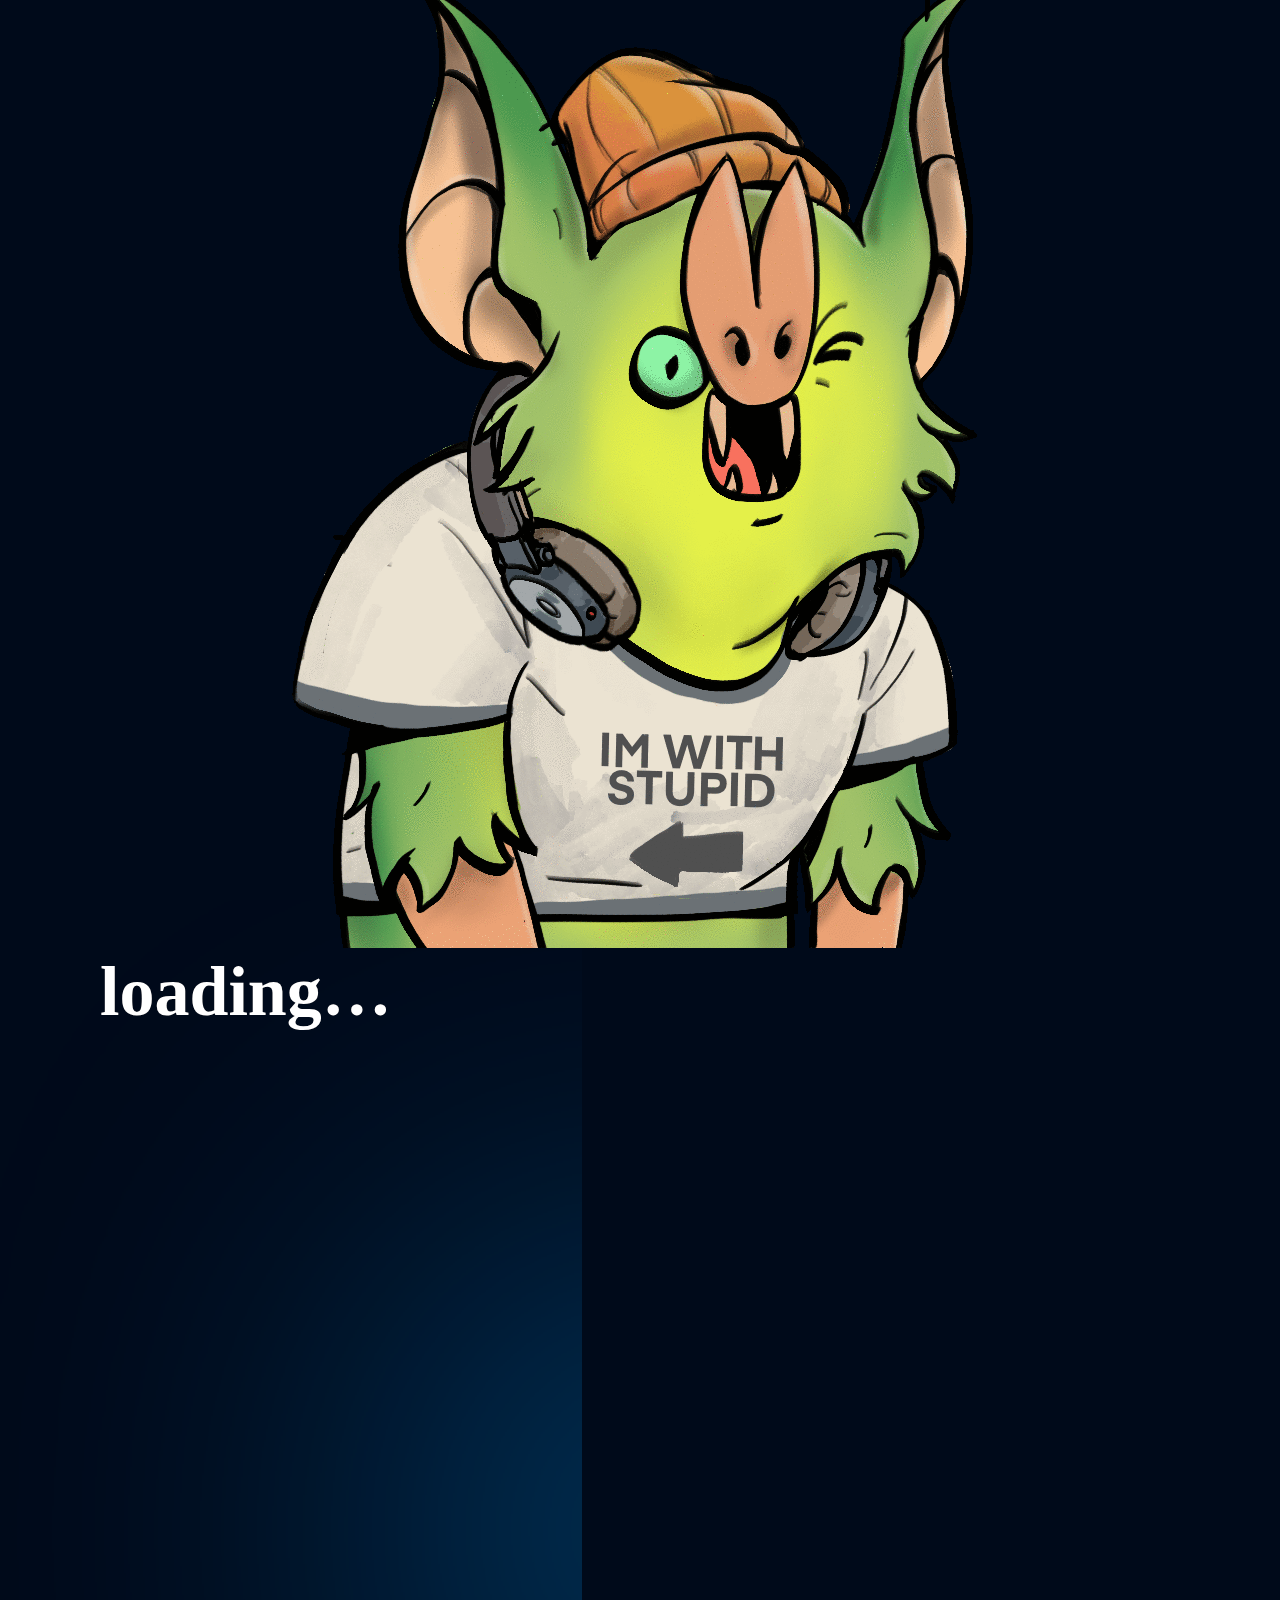
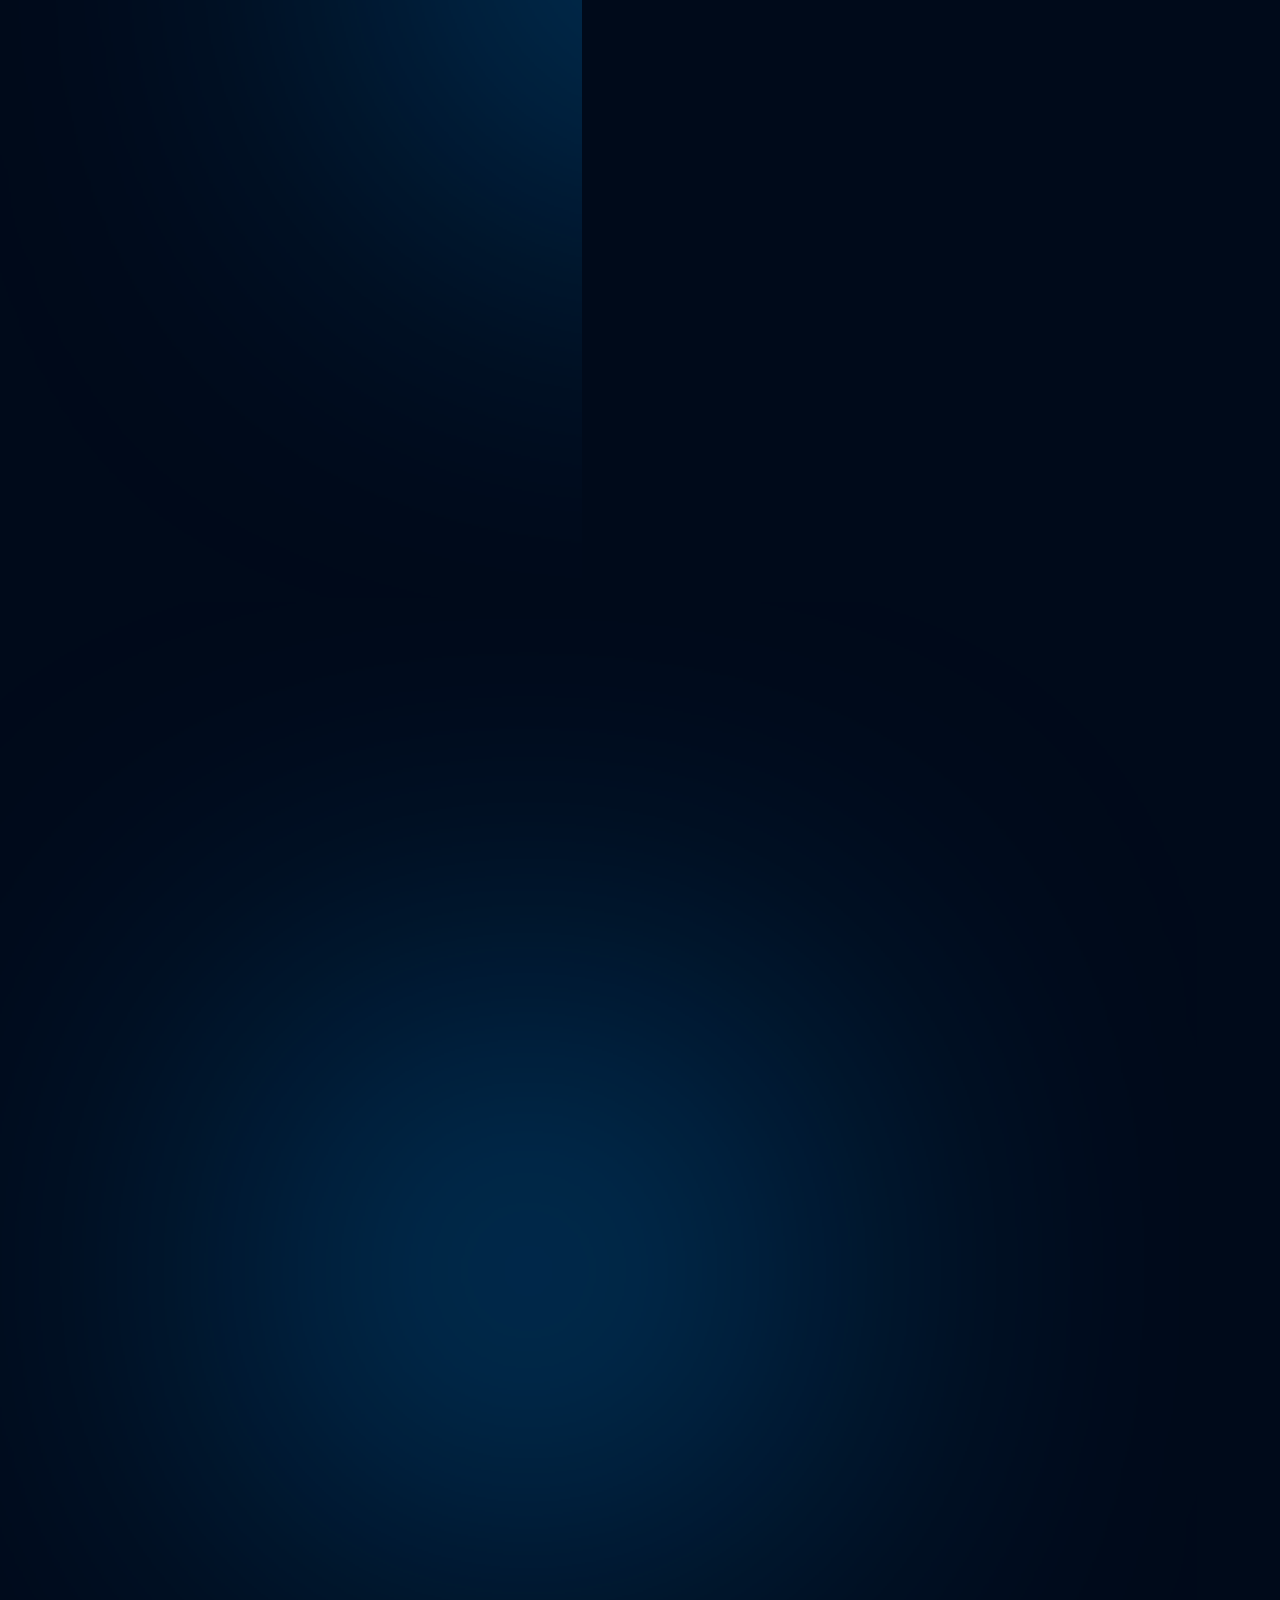
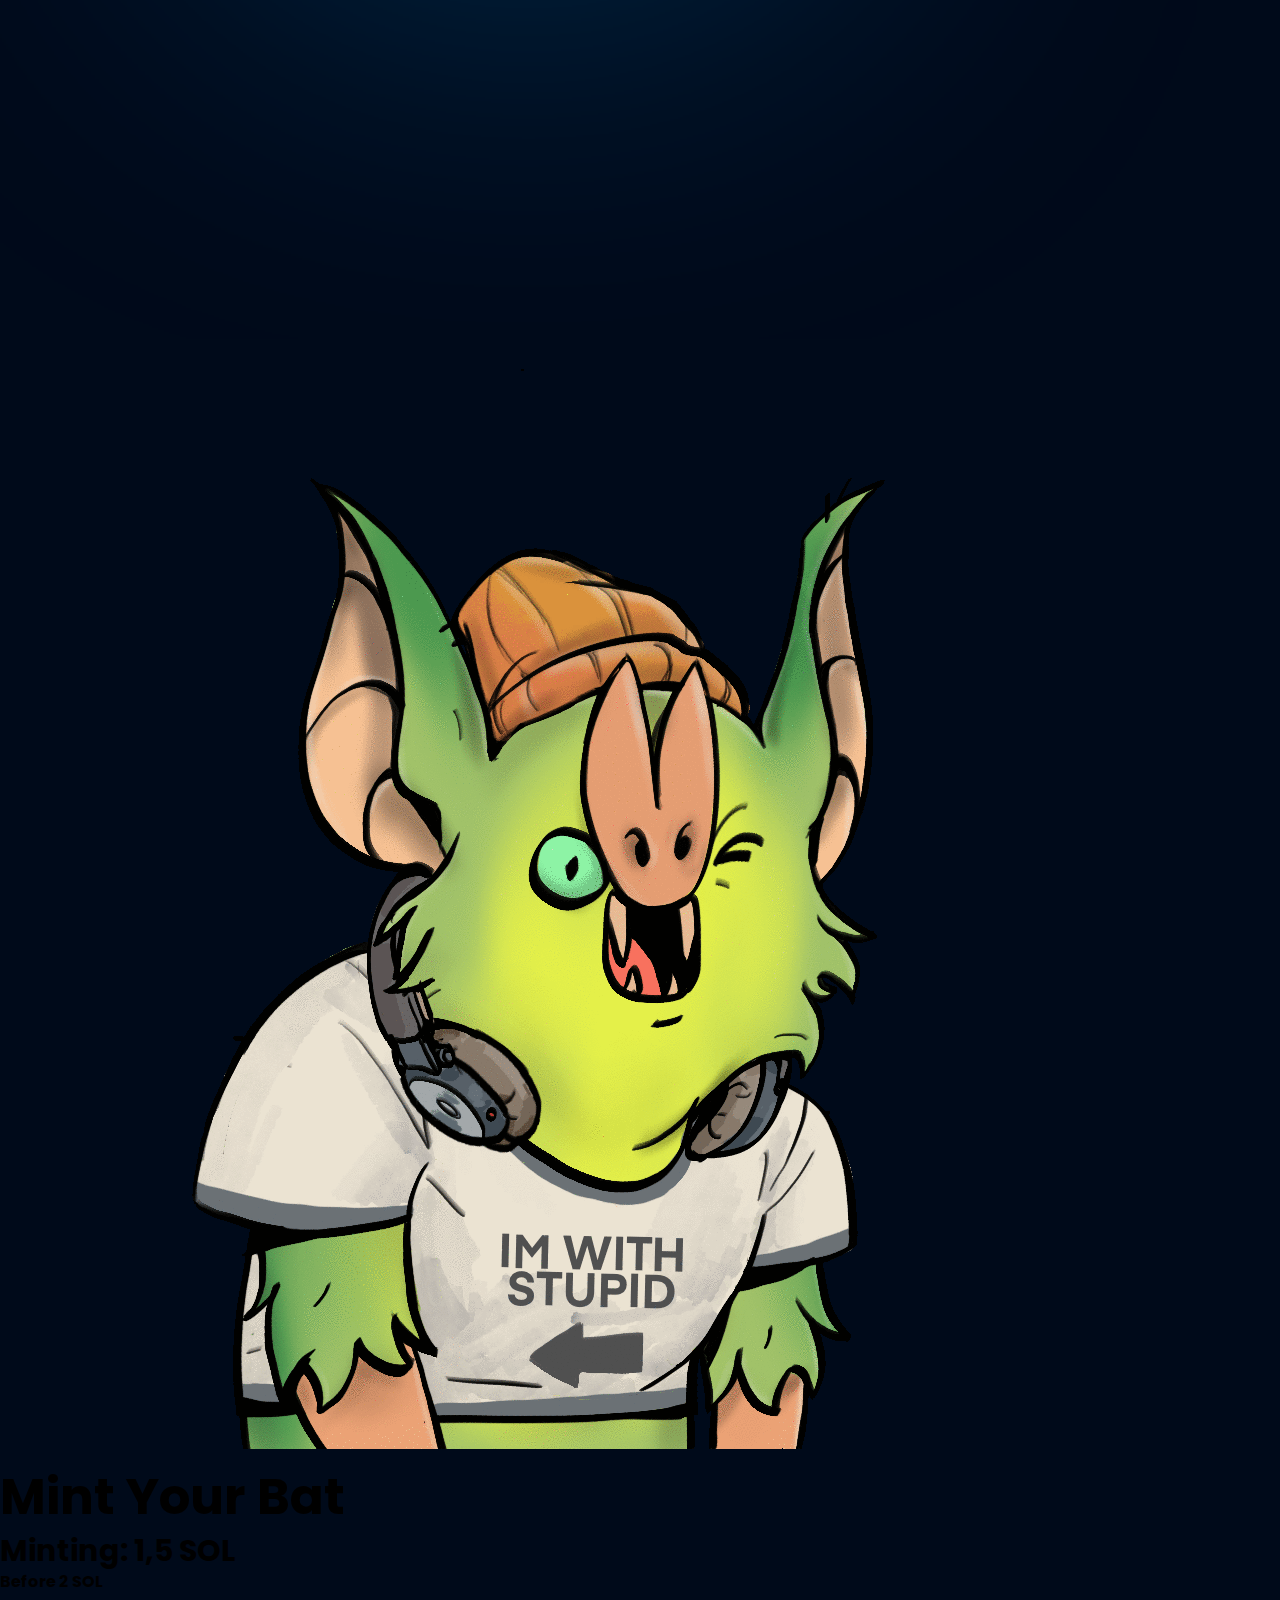
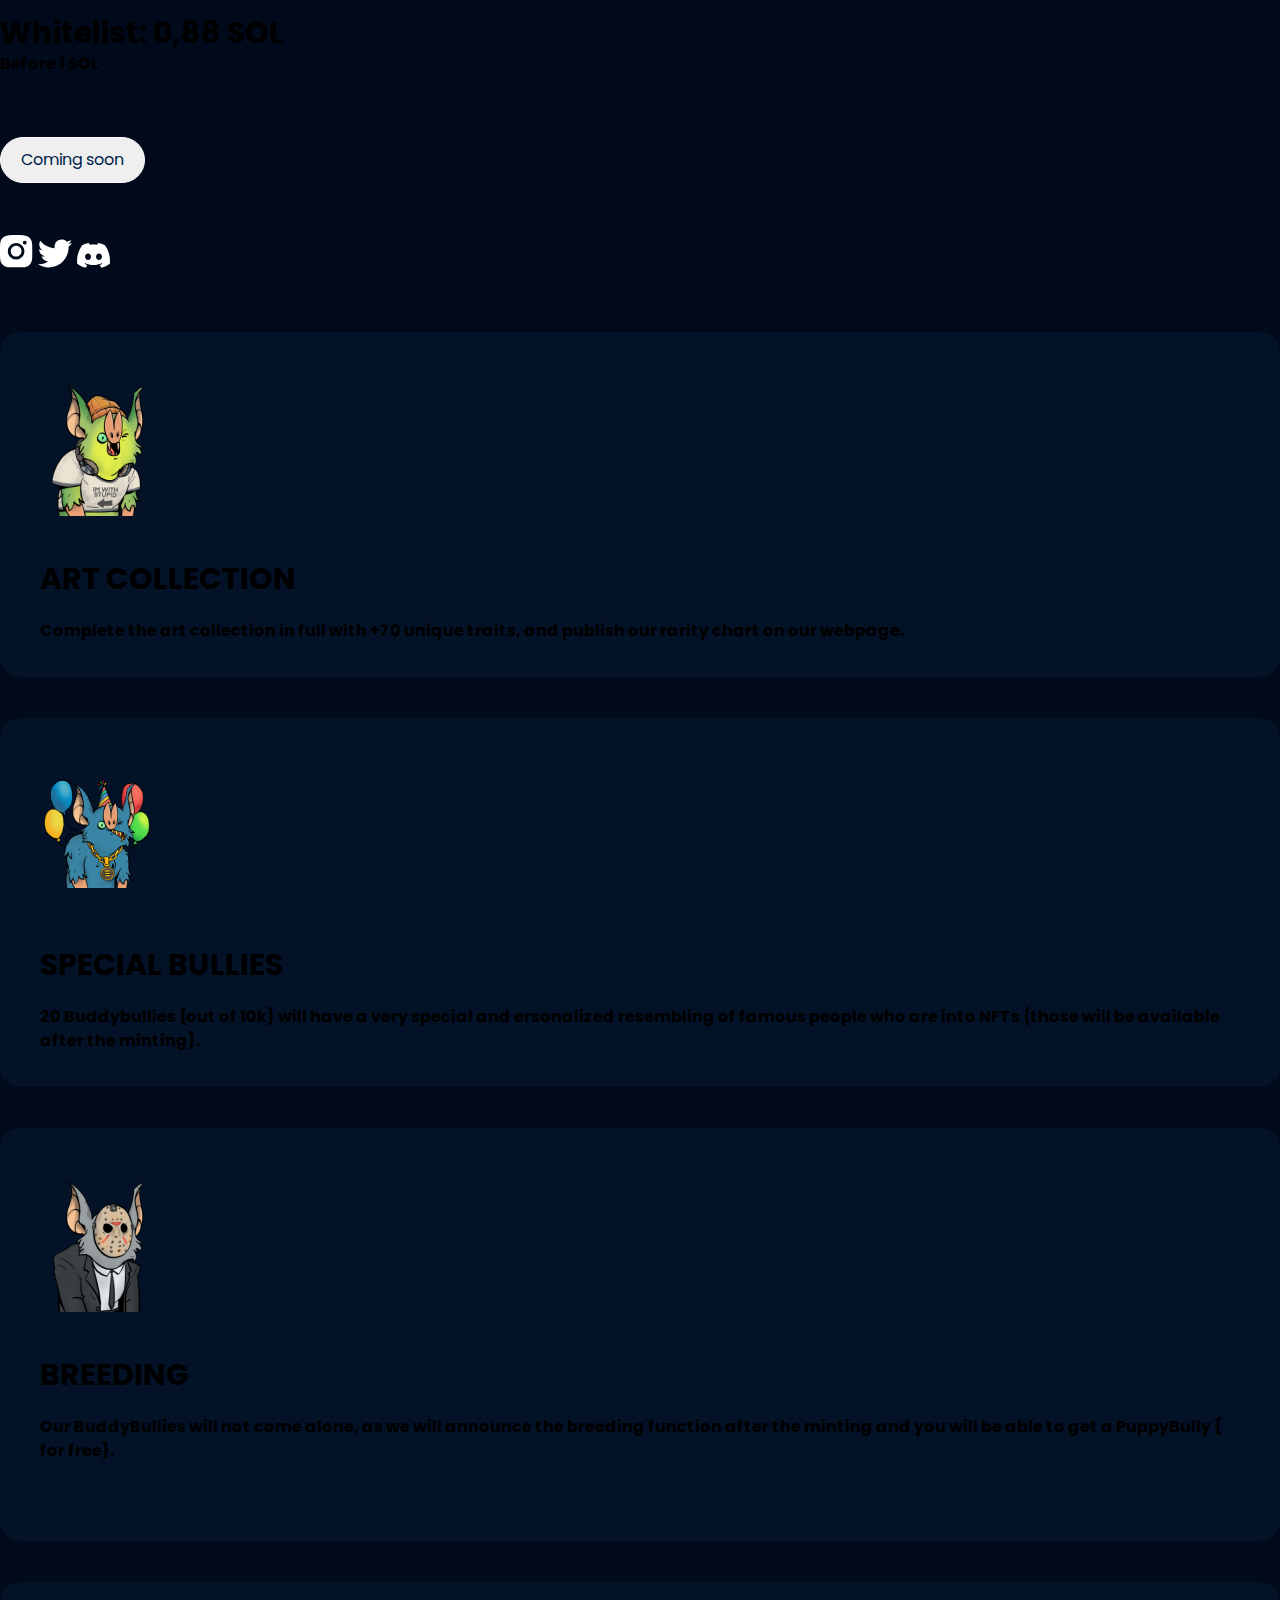
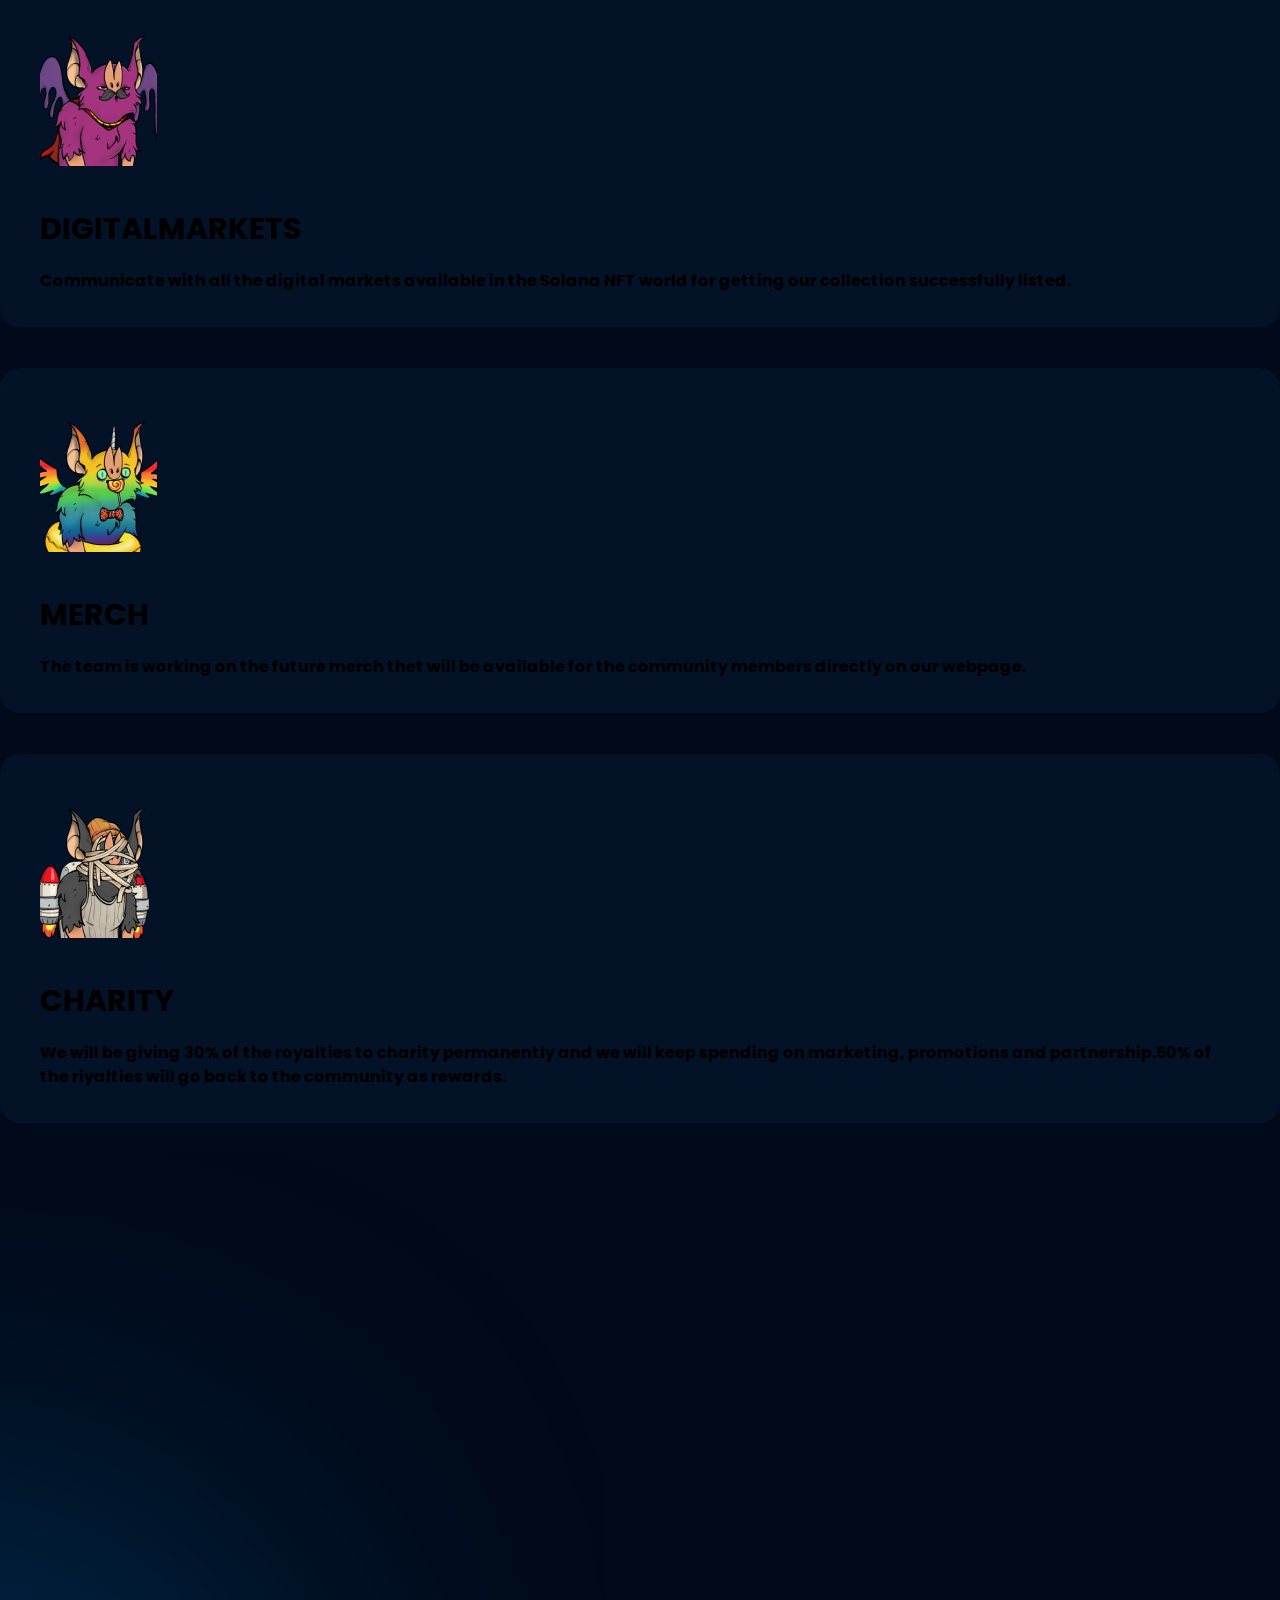
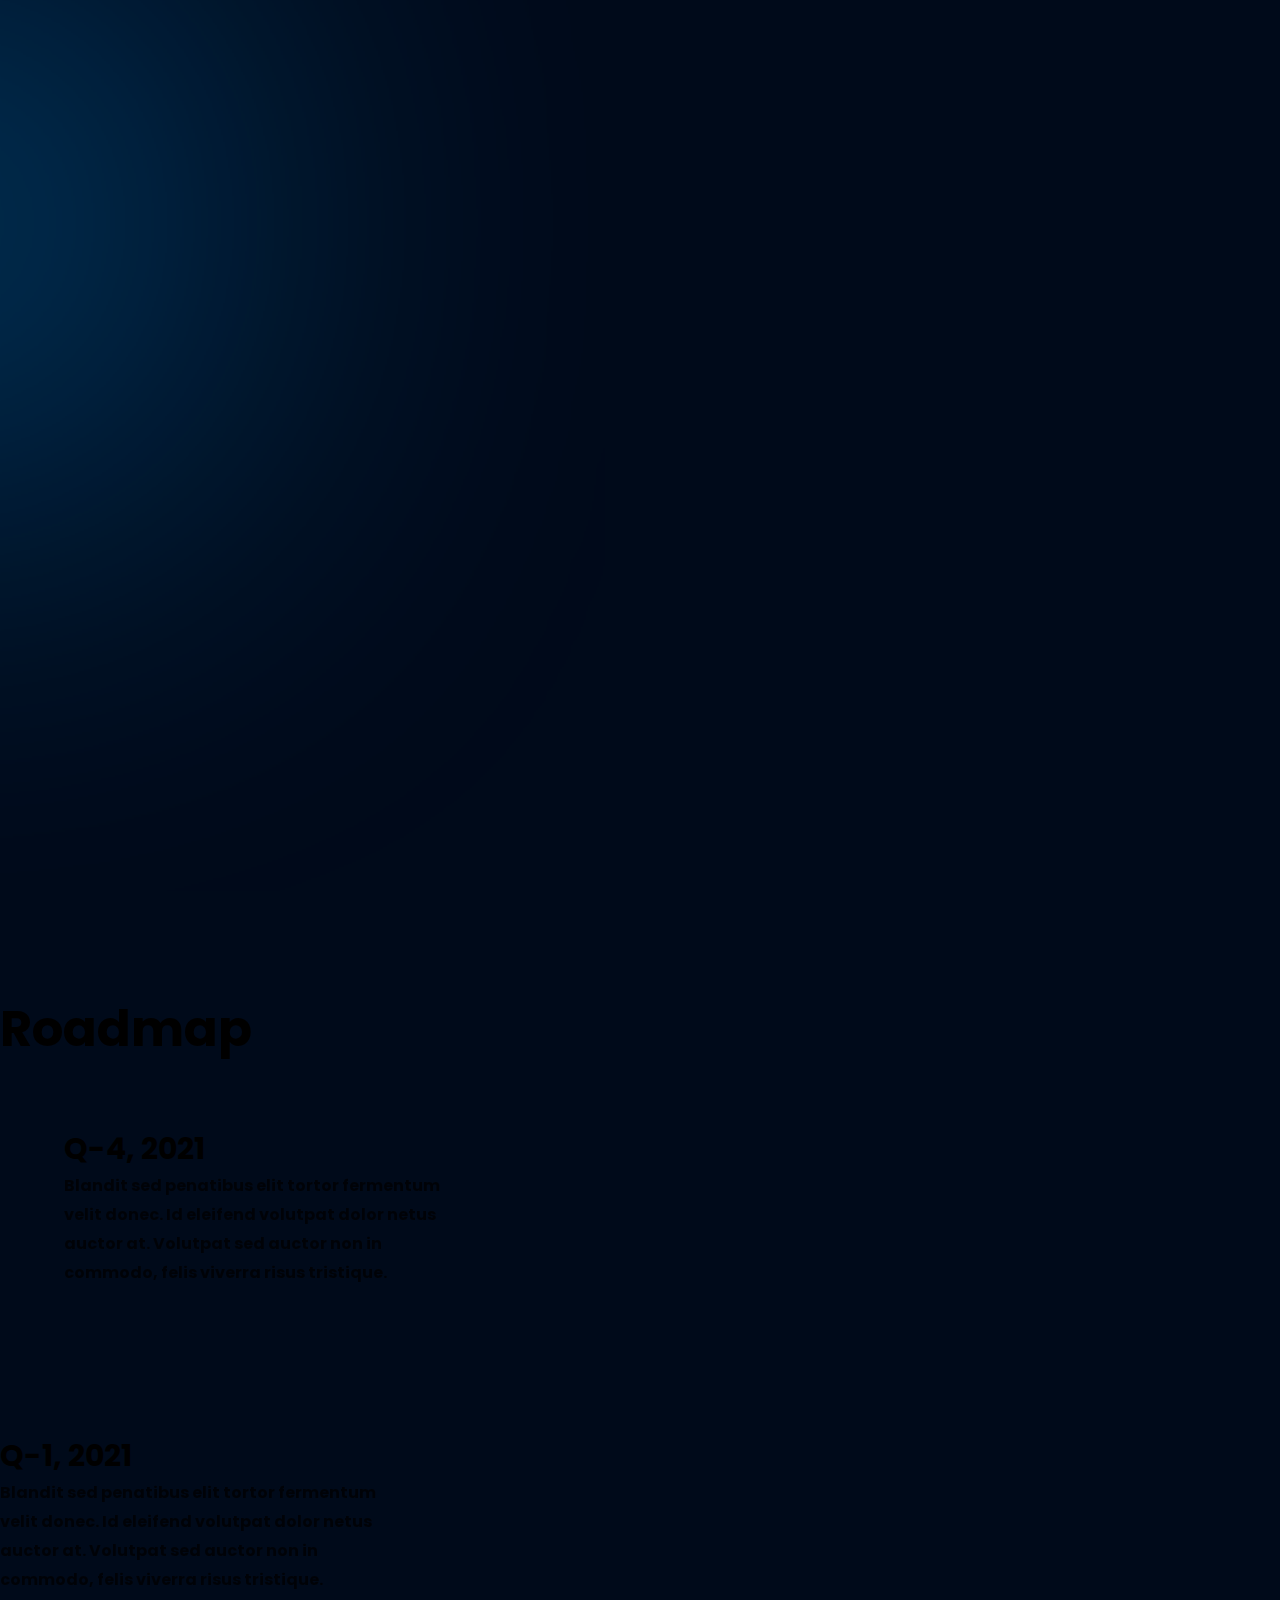
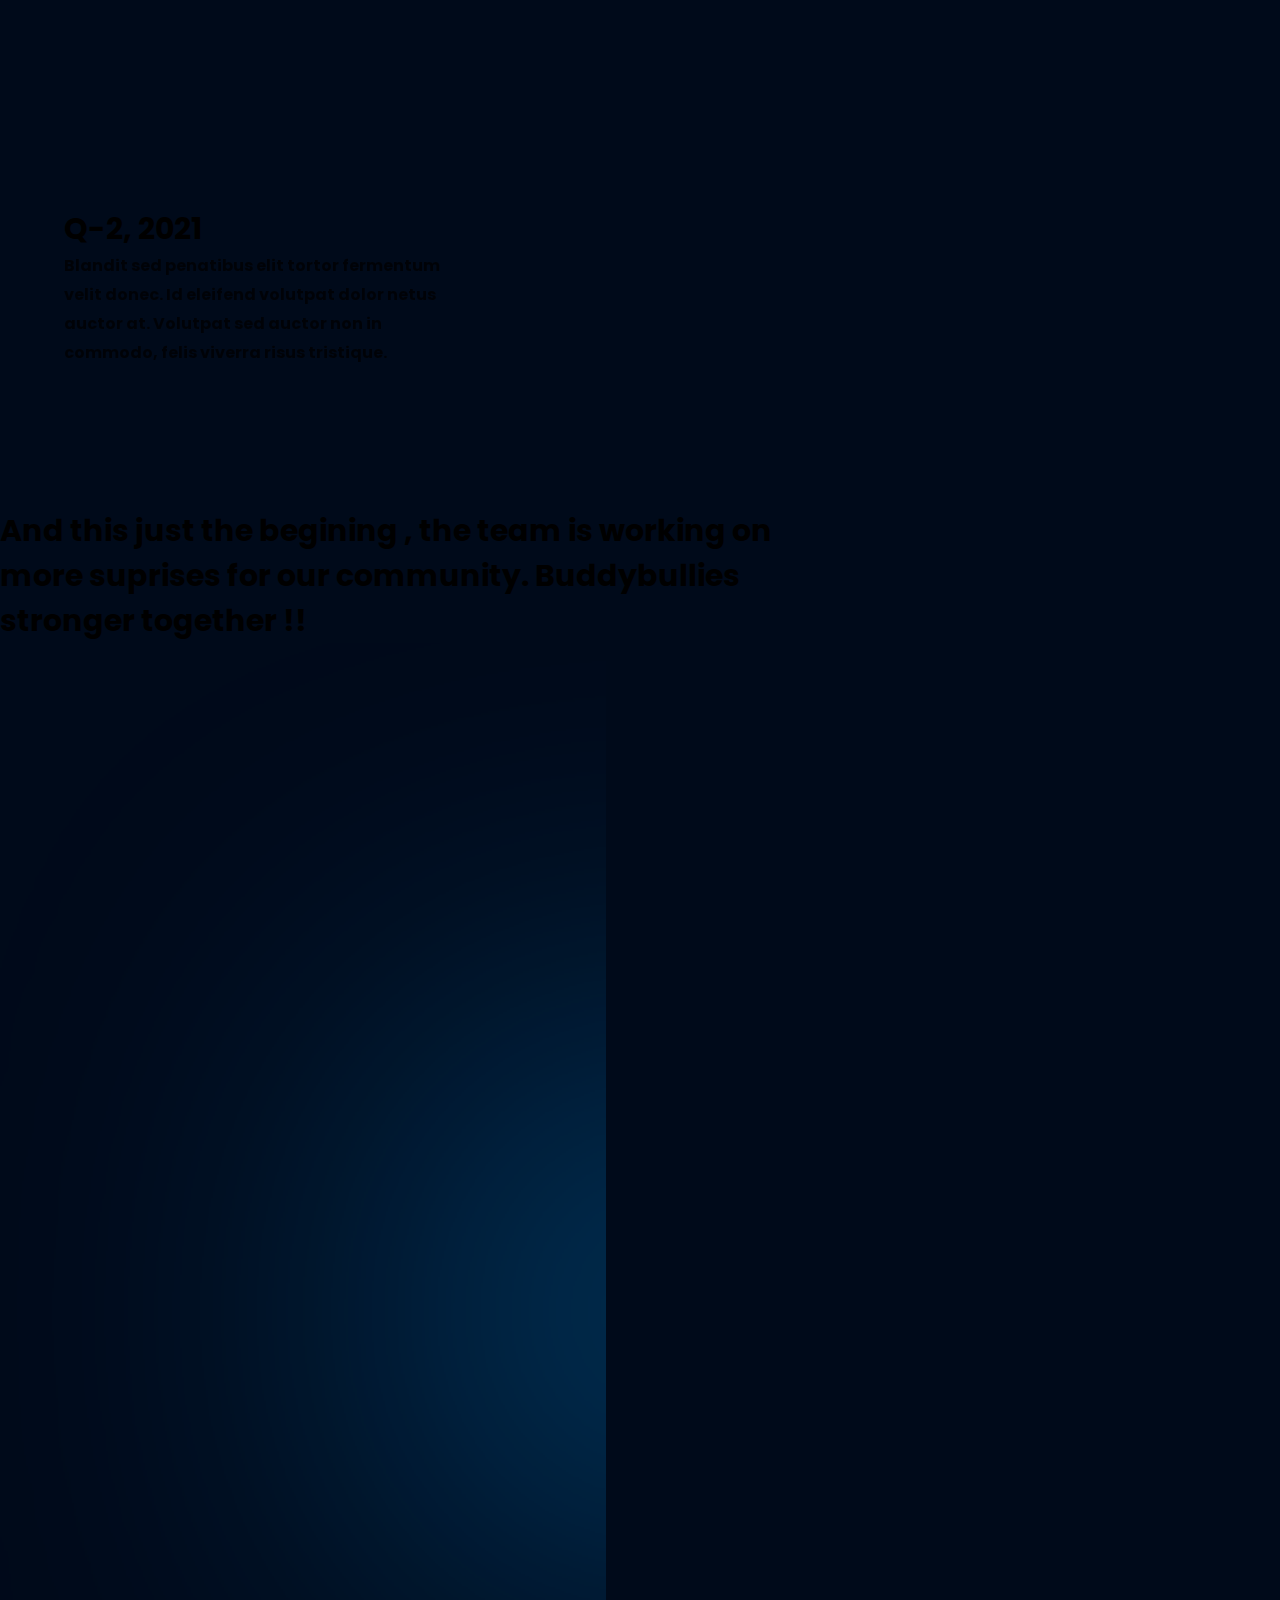
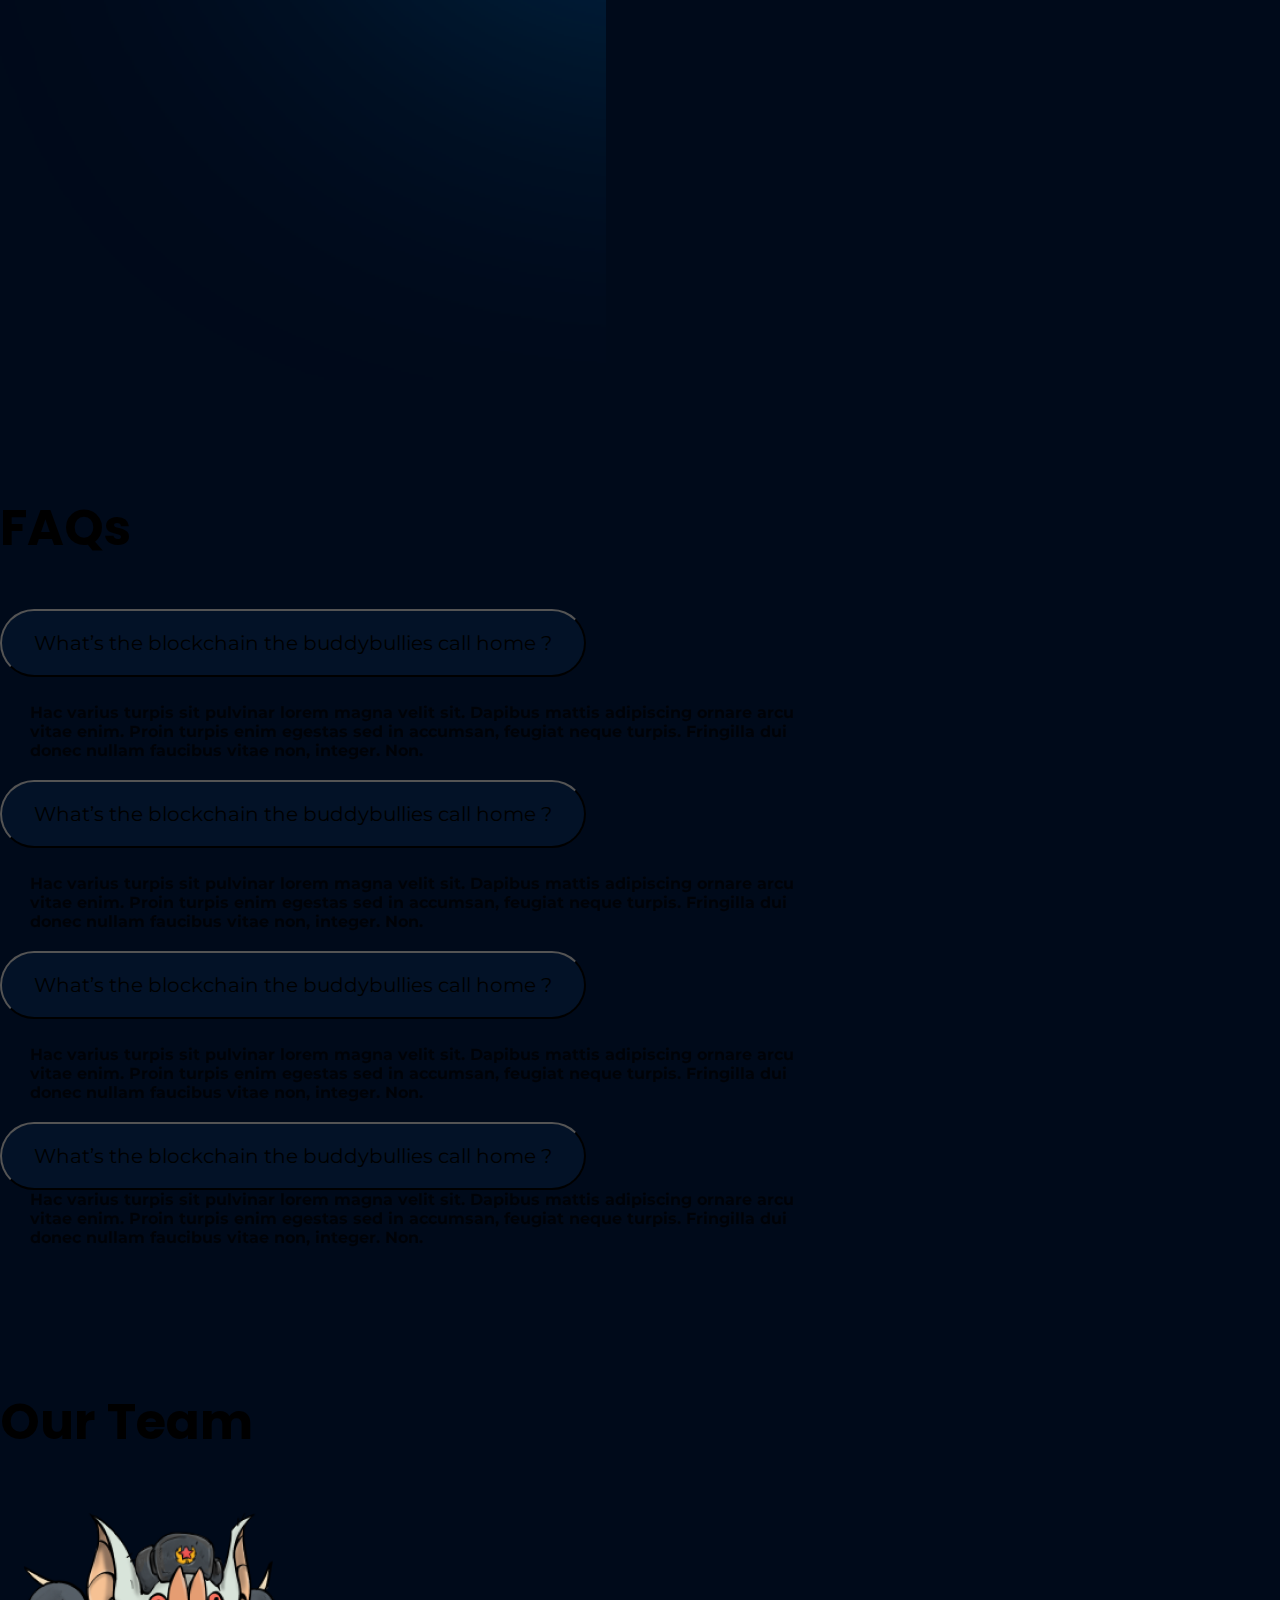
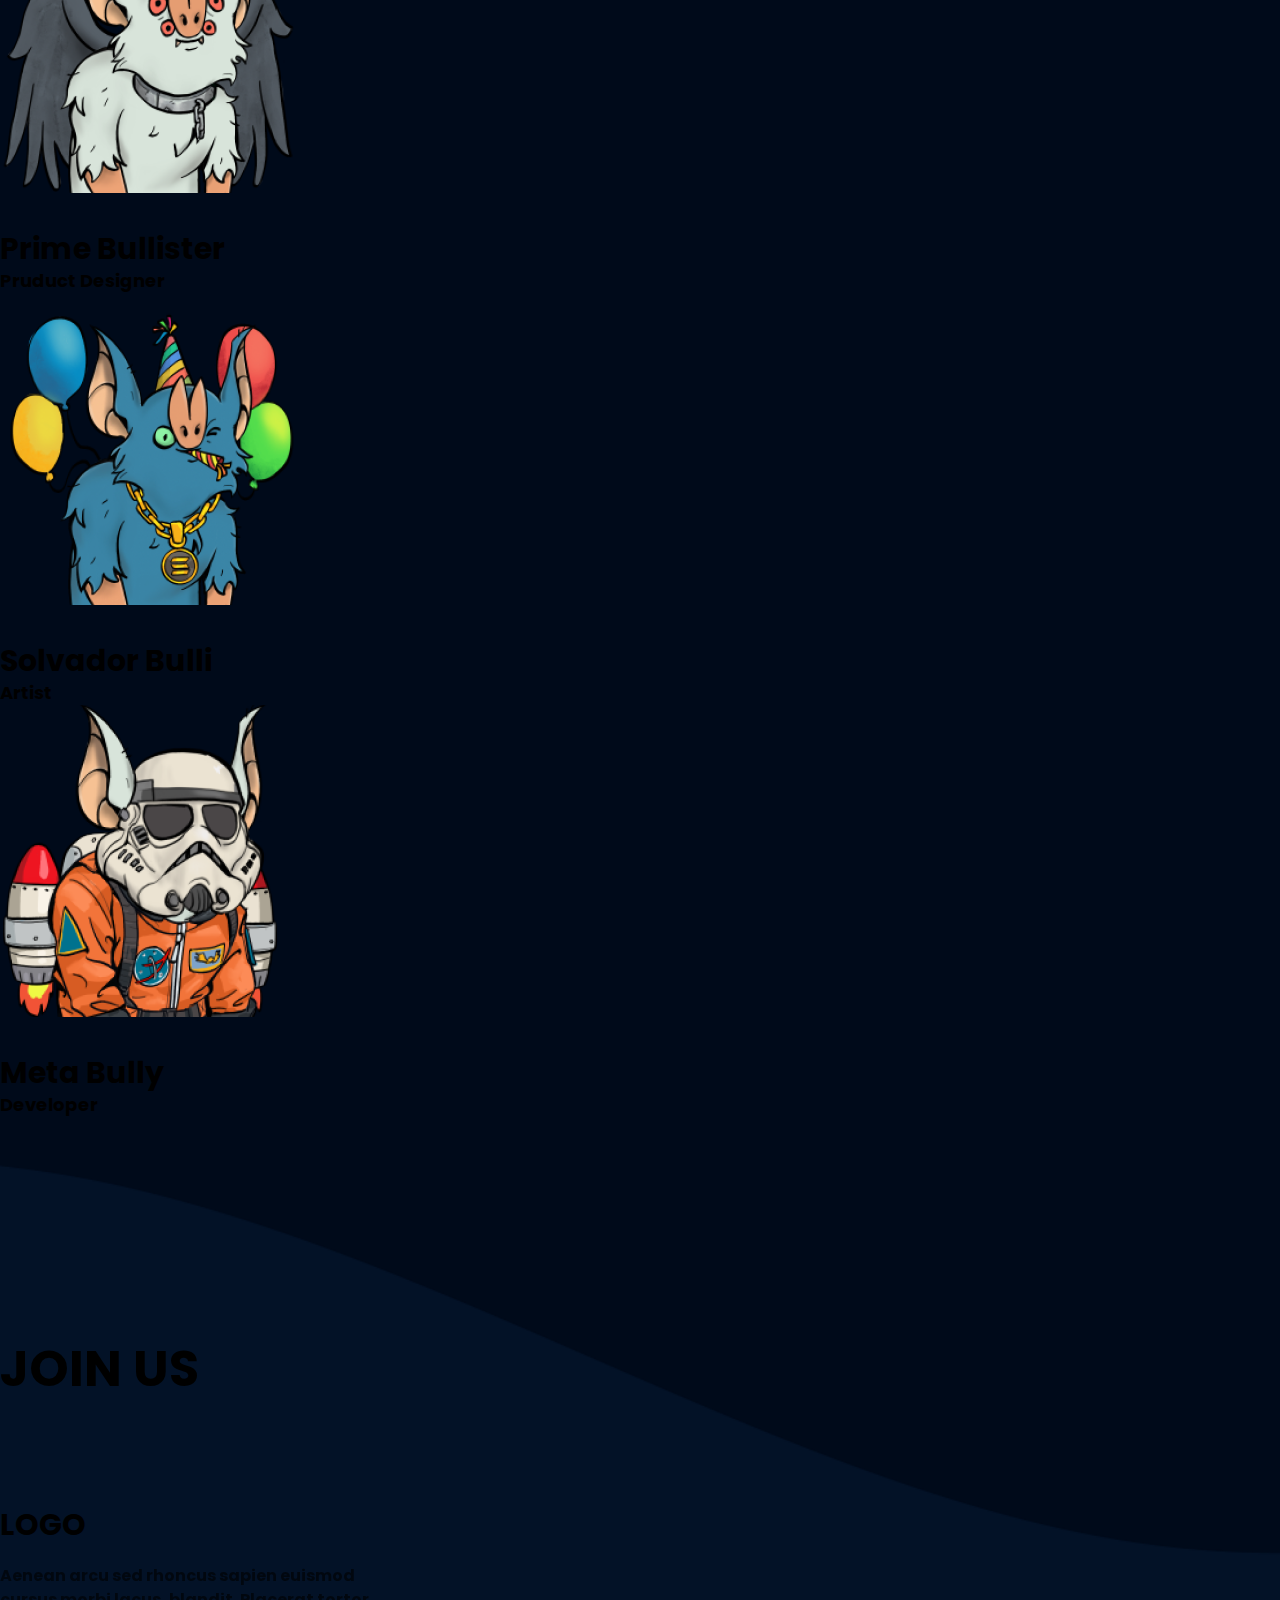
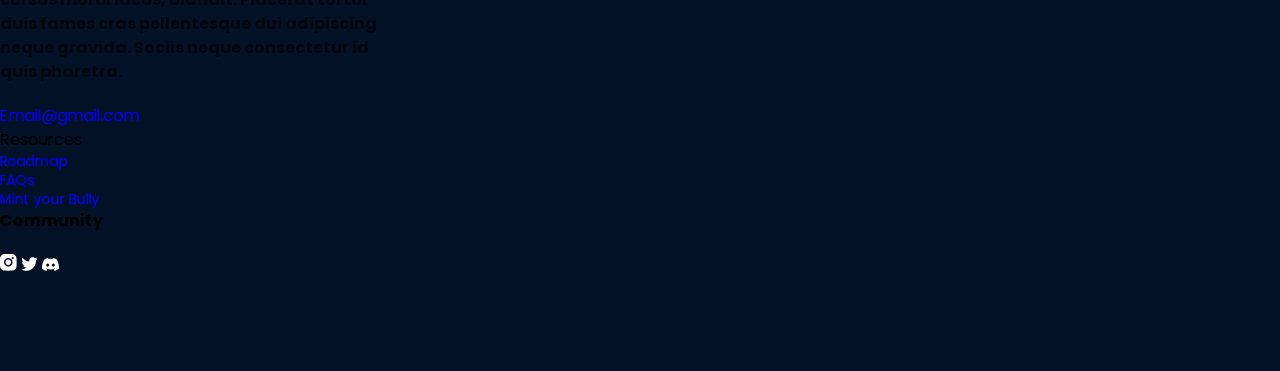
<file: index.html>
<!doctype html>
<html lang="en">

<head>
    <meta charset="utf-8">
    <meta name="viewport" content="width=device-width, initial-scale=1">
    <title>Buddy Bullies</title>
    <link rel="shortcut icon" href="./assets/images/png/6.png" type="image/x-icon">
    <link href="https://cdn.jsdelivr.net/npm/bootstrap@5.3.2/dist/css/bootstrap.min.css" rel="stylesheet"
        integrity="sha384-T3c6CoIi6uLrA9TneNEoa7RxnatzjcDSCmG1MXxSR1GAsXEV/Dwwykc2MPK8M2HN" crossorigin="anonymous">
    <link rel="stylesheet" href="./assets/css/style.css">
        
    <meta name="title" content="Buddy Bullies">
    <meta name="description"
        content="Semper in egestas risus id tempus. Pellentesque dolor eros sollicitudin feugiat ut odio semper. Mattis fermentum eget ut vestibulum dolor diam">    
    <meta property="og:type" content="website">
    <meta property="og:url" content="https://metatags.io/">
    <meta property="og:title" content="Buddy Bullies">
    <meta property="og:description"
        content="Semper in egestas risus id tempus. Pellentesque dolor eros sollicitudin feugiat ut odio semper. Mattis fermentum eget ut vestibulum dolor diam">
    <meta property="og:image" content="https://i.ibb.co/dKSDYbm/Screenshot.png" >    
    <meta property="twitter:card" content="summary_large_image">
    <meta property="twitter:url" content="https://metatags.io/">
    <meta property="twitter:title" content="Buddy Bullies">
    <meta property="twitter:description"
        content="Semper in egestas risus id tempus. Pellentesque dolor eros sollicitudin feugiat ut odio semper. Mattis fermentum eget ut vestibulum dolor diam">
    <meta property="twitter:image" content="https://i.ibb.co/dKSDYbm/Screenshot.png">        
</head>
<body>
    <div class="loading-overlay " id="loadingOverlay">
        <div class="d-flex loader flex-column justify-content-center align-items-center">
            <img src="./assets/images/gif/a87.gif" alt="image" class="w-25  z-1">
            <h1 data-text="loading…" class="loader-text position-relative fs-6xl">loading…</h1>

        </div>

    </div>
    <header class="position-relative min-vh-100 bg-img overflow-hidden">
        <div class="container max-w-1326 position-relative z-1">
            <nav class="d-flex justify-content-between align-items-center pt-26 position-absolute navbar">
                <div class="logo">
                    <h5 class="m-0 text-white font-poppins fw-semibold line-height-32 fs-2xl">Logo</h5>
                </div>
                <div class="menulist d-flex  align-content-center align-items-center  z-2">
                    <ul class="d-flex p-0 m-0 gap-81">
                        <li><a href="#minting"
                                class="nav-link font-poppins fw-medium line-height-27 fs-lg text-white underline position-relative">Minting</a>
                        </li>
                        <li><a href="#roadmap"
                                class="nav-link font-poppins fw-medium line-height-27 fs-lg text-white underline position-relative">Road
                                Map</a></li>
                        <li><a href="#faq"
                                class="nav-link font-poppins fw-medium line-height-27 fs-lg text-white underline position-relative">Faq</a>
                        </li>
                        <li><a href="#team"
                                class="nav-link font-poppins fw-medium line-height-27 fs-lg text-white underline position-relative">Team</a>
                        </li>
                        <li><a href="#join"
                                class="nav-link font-poppins fw-medium line-height-27 fs-lg text-white underline position-relative">Join
                                Us</a></li>
                    </ul>
                </div>
                <div class="hamburger cursor-pointer">
                    <span class="bar1"></span>
                    <span class="bar2"></span>
                    <span class="bar3"></span>
                </div>
            </nav>

            <div class="container max-w-1326 min-vh-100 d-flex  align-items-center px-0 ">
                <div class="max-w-547">
                    <h1 class="m-0 font-poppins fw-normal line-height-86 fs-6xl text-white">Vitae nunc,<span
                            class="fw-bold"> blandit a odio</span></h1>
                    <h6 class="m-0 pt-27 font-poppins line-height-41 fw-medium fs-xl opacity-7 text-white pb-46">Semper
                        in egestas risus id tempus. Pellentesque dolor eros sollicitudin feugiat ut odio semper. Mattis
                        fermentum eget ut vestibulum dolor diam</h6>
                    <button
                        class="font-poppins fw-medium fs-3xl line-height-37 color-blue bg-white btn-1 duration-300 ">Get
                        Started</button>
                </div>
            </div>

        </div>
        <div class="bg-linear w-100 d-block position-absolute ">

        </div>
    </header>
    <section class="bg-color position-relative  " id="minting">
        <div class="position-absolute Ellipse3">
            <img src="./assets/images/svg/Ellipse3.svg" alt="Ellipse" class="w-100">
        </div>
        <div class="position-absolute Ellipse1">
            <img src="./assets/images/svg/Ellipse1.svg" alt="Ellipse" class=" w-100">
        </div>
        <div class="container max-w-1326 ">
            <div class="row pt-26 align-items-end pb-lg-127 pb-sm-60 pb-5 ">
                <div class="col-lg-6 col-12 z-1 d-flex justify-content-lg-start justify-content-center">
                    <div class="pb-10 max-w-574">
                        <img src="./assets/images/gif/a87.gif" alt="image" class="w-100  z-1">
                    </div>
                </div>
                <div class="col-lg-6 col-12 z-1 pt-4 pt-lg-0 d-flex justify-content-lg-center">
                    <div class="d-flex flex-column align-items-start">
                        <h2 class="m-0 font-poppins fw-semibold line-height-68 fs-5xl text-white">Mint Your Bat</h2>
                        <h4 class="m-0 font-poppins line-height-40 fs-4xl pt-sm-5 pt-3 text-white">Minting: 1,5 SOL</h4>
                        <h5
                            class="m-0 font-poppins opacity-50 text-white fw-normal line-height-21 fs-md text-decoration-line-through">
                            Before 2 SOL</h5>
                        <h4 class="m-0 font-poppins line-height-40 fs-4xl  text-white pt-lg-21 pt-3">Whitelist: 0,88 SOL
                        </h4>
                        <h5
                            class="m-0 font-poppins opacity-50 text-white fw-normal line-height-21 fs-md text-decoration-line-through pb-lg-63 pb-4">
                            Before 1 SOL</h5>
                        <button class="color-blue font-poppins line-height-24 fw-medium fs-md btn-2 duration-300">Coming
                            soon</button>
                        <div class="gap-23 d-flex pt-lg-52 pt-4">
                            <a href="https://www.instagram.com/" target="_blank" class="media-link duration-300"><img
                                    src="./assets/images/svg/instagram.svg" alt="media-icon"></a>
                            <a href="https://twitter.com/?lang=en" target="_blank" class="media-link duration-300"><img
                                    src="./assets/images/svg/twitter.svg" alt="media-icon"></a>
                            <a href="https://discord.com/download" target="_blank" class="media-link duration-300"><img
                                    src="./assets/images/svg/discord.svg" alt="media-icon"></a>
                        </div>
                    </div>
                </div>
            </div>
            <div class="row pb-31">
                <div class="col-lg-4 col-md-6 col-12 z-1">
                    <div class="card duration-300 h-100 pb-34">
                        <div class="w-117"><img src="./assets/images/png/6.png" alt="card-img" class="duration-300"></div>
                        <h4 class="m-0 font-poppins text-white line-height-30 fw-semibold fs-4xl pt-44 ">ART COLLECTION
                        </h4>
                        <h5 class="m-0 font-poppins text-white fw-normal line-height-24 fs-md pt-25 ">Complete the art
                            collection in full with +70 unique traits, and publish our rarity chart on our webpage.</h5>
                    </div>
                </div>
                <div class="col-lg-4 col-md-6 col-12 pt-41 pt-md-0 z-1">
                    <div class="card duration-300 h-100 pb-34">
                        <div class="w-117 "><img src="./assets/images/png/7.png" alt="card-img" class="duration-300"></div>
                        <h4 class="m-0 font-poppins text-white line-height-30 fw-semibold fs-4xl pt-44 ">SPECIAL BULLIES
                        </h4>
                        <h5 class="m-0 font-poppins text-white fw-normal line-height-24 fs-md pt-25 ">20 Buddybullies
                            {out of 10k} will have a very special and ersonalized resembling of famous people who are
                            into NFTs {those will be available after the minting}.</h5>
                    </div>
                </div>
                <div class="col-lg-4 col-md-6 col-12 pt-41 pt-lg-0 z-1">
                    <div class="card duration-300 h-100 pb-lg-78 pb-34">
                        <div class="w-117"><img src="./assets/images/png/8.png" alt="card-img" class="duration-300"></div>
                        <h4 class="m-0 font-poppins text-white line-height-30 fw-semibold fs-4xl pt-44 ">BREEDING</h4>
                        <h5 class="m-0 font-poppins text-white fw-normal line-height-24 fs-md pt-25 ">Our BuddyBullies
                            will not come alone, as we will announce the breeding function after the minting and you
                            will be able to get a PuppyBully { for free}.</h5>
                    </div>
                </div>
                <div class="col-lg-4 col-md-6 col-12  pt-41 z-1">
                    <div class="card duration-300 h-100 pb-34">
                        <div class="w-117"><img src="./assets/images/png/9.png" alt="card-img" class="duration-300"></div>
                        <h4 class="m-0 font-poppins text-white line-height-30 fw-semibold fs-4xl pt-44 ">DIGITALMARKETS
                        </h4>
                        <h5 class="m-0 font-poppins text-white fw-normal line-height-24 fs-md pt-25 ">Communicate with
                            all the
                            digital markets available in the Solana NFT world for getting our collection successfully
                            listed.</h5>
                    </div>
                </div>
                <div class="col-lg-4 col-md-6 col-12  pt-41 z-1">
                    <div class="card duration-300 h-100 pb-34">
                        <div class="w-117"><img src="./assets/images/png/10.png" alt="card-img" class="duration-300"></div>
                        <h4 class="m-0 font-poppins text-white line-height-30 fw-semibold fs-4xl pt-44 ">MERCH</h4>
                        <h5 class="m-0 font-poppins text-white fw-normal line-height-24 fs-md pt-25 ">The team is
                            working on the future merch thet will be available for the community members directly on our
                            webpage.</h5>
                    </div>
                </div>
                <div class="col-lg-4 col-md-6 col-12  pt-41 z-1">
                    <div class="card duration-300 h-100 pb-34">
                        <div class="w-117"><img src="./assets/images/png/11.png" alt="card-img" class="duration-300"></div>
                        <h4 class="m-0 font-poppins text-white line-height-30 fw-semibold fs-4xl pt-44 ">CHARITY</h4>
                        <h5 class="m-0 font-poppins text-white fw-normal line-height-24 fs-md pt-25 ">We will be giving
                            30% of the
                            royalties to charity permanently
                            and we will keep spending on marketing, promotions and partnership.50% of the riyalties will
                            go back to the community as rewards.</h5>
                    </div>
                </div>

            </div>

        </div>
    </section>
    <section class="bg-color position-relative  " id="roadmap">
        <div class="position-absolute Ellipse4">
            <img src="./assets/images/svg/Ellipse4.svg" alt="Ellipse" class=" w-100">
        </div>
        <div class="container max-w-1326">
            <div class="pt-lg-100 pt-60">
                <h2 class="m-0 font-poppins fw-semibold line-height-68 fs-5xl text-center text-white">Roadmap</h2>
            </div>
            <div class="main-timeline-2 position-relative mt-md-63 mt-5">
                <div class="timeline-2 right-2 pb-md-146 position-relative pb-5">
                    <div class="timeline-card max-w-md-404 ">
                        <h4 class="font-poppins text-white line-height-45 fs-4xl fw-semibold m-0">Q-4, 2021</h4>
                        <h5 class="font-poppins m-0 line-height-29 fw-normal fs-md text-white pt-4 opacity-7">Blandit
                            sed penatibus elit tortor fermentum velit donec. Id eleifend volutpat dolor netus auctor at.
                            Volutpat sed auctor non in commodo, felis viverra risus tristique.</h5>
                    </div>
                </div>
                <div class="timeline-2 left-2 pb-md-212 d-md-flex justify-content-md-end   position-relative pb-5 z- 1">
                    <div class="timeline-card max-w-md-404  text-md-end ">
                        <h4 class="font-poppins text-white line-height-45 fs-4xl fw-semibold m-0">Q-1, 2021</h4>
                        <h5 class="font-poppins m-0 line-height-29 fw-normal fs-md text-white pt-4 opacity-7">Blandit
                            sed penatibus elit tortor fermentum velit donec. Id eleifend volutpat dolor netus auctor at.
                            Volutpat sed auctor non in commodo, felis viverra risus tristique.</h5>
                    </div>

                </div>
                <div class="timeline-2 right-2 position-relative z-1">
                    <div class="timeline-card max-w-md-404 ">
                        <h4 class="font-poppins text-white line-height-45 fs-4xl fw-semibold m-0">Q-2, 2021</h4>
                        <h5 class="font-poppins m-0 line-height-29 fw-normal fs-md text-white pt-4 opacity-7">Blandit
                            sed penatibus elit tortor fermentum velit donec. Id eleifend volutpat dolor netus auctor at.
                            Volutpat sed auctor non in commodo, felis viverra risus tristique.</h5>
                    </div>
                </div>

            </div>
            <div class="pt-lg-141 pt-60 d-flex justify-content-center ">
                <h2 class="text-sm-center m-0 text-white font-poppins line-height-45 fs-4xl fw-medium max-w-786 z-1">And
                    this just the begining , the team is working on more suprises for our community. Buddybullies
                    stronger together !!</h2>
            </div>

        </div>
    </section>
    <section class="bg-color position-relative " id="faq">
        <div class="position-absolute Ellipse2">
            <img src="./assets/images/svg/Ellipse2.svg" alt="Ellipse" class=" w-100">
        </div>
        <div class="container max-w-1326">
            <div class="pt-lg-110 pt-60">
                <h2 class="m-0 font-poppins text-center text-white line-height-68 fw-semibold fs-5xl">FAQs</h2>
            </div>
            <div class="pt-47 max-w-830 mx-auto">

                <div class="accordion  border-left border-right " id="myAccordion">
                    <div class="accord ion-item ">
                        <h2 id="headingOne" class="mb-26">
                            <button type="button"
                                class="accordion-button collapsed font-Montserrat text-white line-height-24 fs-xl fw-medium p-0"
                                data-bs-toggle="collapse" data-bs-target="#collapseOne">What’s the blockchain the
                                buddybullies call home ?</button>
                        </h2>
                        <div id="collapseOne" class="accordion-collapse collapse pr-30 pl-30" data-bs-parent="#myAccordion">

                            <h6
                                class="font-Montserrat line-height-19 fw-medium fs-md text-white opacity-7 m-0 bg-transparent acc-par">
                                Hac varius turpis sit pulvinar lorem magna velit sit. Dapibus mattis adipiscing ornare
                                arcu vitae enim. Proin turpis enim egestas sed in accumsan, feugiat neque turpis.
                                Fringilla dui donec nullam faucibus vitae non, integer. Non.</h6>

                        </div>
                    </div>



                    <div class="accordion-item ">
                        <h2 id="headingTwo" class="mb-26">
                            <button type="button"
                                class="accordion-button collapsed p-0 font-Montserrat text-white line-height-24 fs-xl fw-medium"
                                data-bs-toggle="collapse" data-bs-target="#collapseTwo">What’s the blockchain the
                                buddybullies call home ?</button>
                        </h2>
                        <div id="collapseTwo" class="accordion-collapse collapse pr-30 pl-30" data-bs-parent="#myAccordion">

                            <h6
                                class="font-Montserrat line-height-19 fw-medium fs-md text-white opacity-7 m-0 bg-transparent acc-par">
                                Hac varius turpis sit pulvinar lorem magna velit sit. Dapibus mattis adipiscing ornare
                                arcu vitae enim. Proin turpis enim egestas sed in accumsan, feugiat neque turpis.
                                Fringilla dui donec nullam faucibus vitae non, integer. Non.</h6>
                        </div>


                    </div>

                    <div class="accordion-item  ">
                        <h2 id="headingThree" class="mb-26">
                            <button type="button"
                                class="accordion-button collapsed font-Montserrat text-white line-height-24 fs-xl fw-medium p-0"
                                data-bs-toggle="collapse" data-bs-target="#collapseThree">What’s the blockchain the
                                buddybullies call home ?</button>
                        </h2>
                        <div id="collapseThree" class="accordion-collapse collapse pr-30 pl-30" data-bs-parent="#myAccordion">
                            <h6
                                class="font-Montserrat line-height-19 fw-medium fs-md text-white opacity-7 m-0 bg-transparent acc-par">
                                Hac varius turpis sit pulvinar lorem magna velit sit. Dapibus mattis adipiscing ornare
                                arcu vitae enim. Proin turpis enim egestas sed in accumsan, feugiat neque turpis.
                                Fringilla dui donec nullam faucibus vitae non, integer. Non.</h6>

                        </div>
                    </div>



                    <div class="accordion- item  ">
                        <h2 class="m-0" id="headingFour">
                            <button type="button"
                                class="accordion-button collapsed font-Montserrat text-white line-height-24 fs-xl fw-medium p-0"
                                data-bs-toggle="collapse" data-bs-target="#collapseFour">What’s the blockchain the
                                buddybullies call home ?</button>
                        </h2>
                        <div id="collapseFour" class="accordion-collapse collapse pr-30 pl-30" data-bs-parent="#myAccordion">

                            <h6
                                class="font-Montserrat line-height-19 fw-medium fs-md text-white opacity-7 m-0 bg-transparent acc-par pt-3">
                                Hac varius turpis sit pulvinar lorem magna velit sit. Dapibus mattis adipiscing ornare
                                arcu vitae enim. Proin turpis enim egestas sed in accumsan, feugiat neque turpis.
                                Fringilla dui donec nullam faucibus vitae non, integer. Non.</h6>

                        </div>


                    </div>





                </div>
            </div>
            <div class="pt-lg-121 pt-60 z-1" id="team">
                <h2 class="font-poppins m-0 text-center text-white line-height-68 fw-semibold fs-5xl  z-1 ">Our Team
                </h2>
            </div>
            <div class="row max-w-1012 pt-26 mx-auto pb-42">
                <div class="col-lg-4 col-sm-6 col-12 z-1">
                    <div class="d-flex flex-column  align-items-center">
                        <img src="./assets/images/png/first.png" alt="frame-img">
                        <h3 class="font-poppins line-height-40 fw-semibold fs-4xl m-0 text-white pt-32">Prime Bullister
                        </h3>
                        <h5 class="font-poppins text-white fw-normal line-height-24 m-0 fs-lg">Pruduct Designer</h5>
                    </div>
                </div>
                <div class="col-lg-4 col-sm-6 col-12 pt-4 pt-sm-0 z-1">
                    <div class="d-flex flex-column  align-items-center">
                        <img src="./assets/images/png/2nd.png" alt="frame-img">
                        <h3 class="font-poppins line-height-40 fw-semibold fs-4xl m-0 text-white pt-32">Solvador Bulli
                        </h3>
                        <h5 class="font-poppins text-white fw-normal line-height-24 m-0 fs-lg">Artist</h5>
                    </div>
                </div>
                <div class="col-lg-4 col-sm-6 col-12 pt-4 pt-lg-0 z-1">
                    <div class="d-flex flex-column  align-items-center">
                        <img src="./assets/images/png/3rd.png" alt="frame-img">
                        <h3 class="font-poppins line-height-40 fw-semibold fs-4xl m-0 text-white pt-32">Meta Bully</h3>
                        <h5 class="font-poppins text-white fw-normal line-height-24 m-0 fs-lg">Developer</h5>
                    </div>
                </div>

            </div>

        </div>
    </section>
    <footer class="bg-color footer-img " id="join">
        <div class="container max-w-1326">
            <div class="pt-lg-179 pt-60">
                <h2 class="m-0  font-poppins text-white text-center fw-semibold line-height-62 fs-5xl">JOIN US</h2>
            </div>
            <div class="row pt-lg-106 pt-5 pb-56 align-items-center ">
                <div class="col-md-8 col-12">
                    <div class="max-w-388">
                        <h4 class="font-poppins text-white line-height-37 fs-4xl fw-medium m-0">LOGO</h4>
                        <h6 class="font-poppins line-height-24 fw-normal  fs-md pt-21 m-0 text-white opacity-6">Aenean
                            arcu sed rhoncus sapien euismod cursus morbi lacus, blandit. Placerat tortor duis fames cras
                            pellentesque dui adipiscing neque gravida. Sociis neque consectetur id quis pharetra.</h6>
                        <div class="pt-20">
                            <a href="mailto:Email@gmail.com"
                                class=" text-white font-poppins fw-normal line-height-24 fs-md">Email@gmail.com</a>

                        </div>
                    </div>


                </div>
                <div class="col-md-2 col-6 pt-4 pt-md-0">
                    <ul class="d-flex gap-6 flex-column p-0 m-0">
                        <li class="font-poppins fw-medium line-height-24 fs-md text-white">Resources</li>
                        <li><a href="#roadmap"
                                class="font-poppins text-white fw-normal line-height-19 fs-sm pt-1 underline position-relative">Roadmap</a>
                        </li>
                        <li><a href="#faq "
                                class="font-poppins text-white fw-normal line-height-19 fs-sm underline position-relative">FAQs</a>
                        </li>
                        <li><a href="#minting"
                                class="font-poppins text-white fw-normal line-height-19 fs-sm underline position-relative">Mint
                                your Bully</a></li>
                    </ul>
                </div>
                <div class="col-md-2 col-6 pt-4 pt-md-0 pb-40">

                    <h6 class="font-poppins fw-medium line-height-24 fs-md text-white m-0">Community</h6>
                    <div class="gap-12 d-flex pt-21">
                        <a href="https://www.instagram.com/" target="_blank" class="media-link duration-300 "><img
                                src="./assets/images/svg/instagram.svg" alt="media-icon" class="w-17"></a>
                        <a href="https://twitter.com/?lang=en" target="_blank" class="media-link duration-300"><img
                                src="./assets/images/svg/twitter.svg" alt="media-icon" class="w-17"></a>
                        <a href="https://discord.com/download" target="_blank" class="media-link duration-300"><img
                                src="./assets/images/svg/discord.svg" alt="media-icon" class="w-17"></a>
                    </div>



                </div>
            </div>

        </div>
        <button onclick="topFunction()" id="myBtn" title="Go to top" class="position-fixed fs-lg">Top</button>

    </footer>
    <script src="https://cdn.jsdelivr.net/npm/bootstrap@5.3.2/dist/js/bootstrap.bundle.min.js"
        integrity="sha384-C6RzsynM9kWDrMNeT87bh95OGNyZPhcTNXj1NW7RuBCsyN/o0jlpcV8Qyq46cDfL"
        crossorigin="anonymous"></script>
    <script src="./assets/js/app.js"></script>
</body>

</html>
</file>
<file: assets/css/style.css>
@import url('https://fonts.googleapis.com/css2?family=Montserrat:ital,wght@0,100..900;1,100..900&family=Poppins:ital,wght@0,100;0,200;0,300;0,400;0,500;0,600;0,700;0,800;0,900;1,100;1,200;1,300;1,400;1,500;1,600;1,700;1,800;1,900&display=swap');
@import url(./root.css);

* {
    padding: 0;
    scroll-behavior: smooth;
    margin: 0;
    list-style: none !important;
    text-decoration: none !important;
    box-sizing: border-box;
}

/* ------------------------------------------font-family */
.font-Montserrat {
    font-family: "Montserrat", sans-serif;
}

.font-poppins {
    font-family: "Poppins", sans-serif;
}

/* ------------------------------------------font-family */
/* ------------------------------------------padding */
.pt-11 {
    padding-top: 11px;
}

.pt-20 {
    padding-top: 20px !important;
}

.pt-21 {
    padding-top: 21px;
}

.pt-25 {
    padding-top: 25px;
}

.pt-26 {
    padding-top: 26px;
}

.pt-27 {
    padding-top: 27px;
}

.pt-32 {
    padding-top: 32px;
}

.pt-41 {
    padding-top: 41px;
}

.pt-44 {
    padding-top: 44px;
}

.pt-47 {
    padding-top: 47px;
}

.pt-60 {
    padding-top: 60px;
}

.pb-40 {
    padding-bottom: 40px;
}


.pb-56 {
    padding-bottom: 56px;
}

.pb-31 {
    padding-bottom: 31px;
}

.pb-10 {
    padding-bottom: 10px;
}

.pb-34 {
    padding-bottom: 34px !important;
}

.pb-42 {
    padding-bottom: 42px;
}

.pb-46 {
    padding-bottom: 46px;
}


.pl-30{
    padding-left: 30px !important;
}
.pr-30{
    padding-right: 30px !important;
}


/* ------------------------------------------padding */
/* ------------------------------------------gap */
.gap-6 {
    gap: 6px;
}

.gap-12 {
    gap: 12px;
}

.gap-23 {
    gap: 23px;
}

.gap-81 {
    gap: 81px;
}

/* ------------------------------------------gap */
/* ------------------------------------------width */
.w-17 {
    width: 17px !important;
}

.w-117 {
    width: 117px;
}

.max-w-388 {
    max-width: 388px;
}

.max-w-547 {
    max-width: 547px;
}


.max-w-786 {
    max-width: 786px;
}

.max-w-830 {
    max-width: 830px;
}

.max-w-1012 {
    max-width: 1012px !important;
}

.max-w-1326 {
    max-width: 1326px;
}

/* ------------------------------------------width */
/* ------------------------------------------margin */
.mb-26 {
    margin-bottom: 26px !important;
}

/* ------------------------------------------margin */
/* ------------------------------------------timeline */
.main-timeline-2::after {
    content: "";
    background-image: url(../images/png/Line3.png);
    position: absolute;
    width: 3px;
    top: 0;
    bottom: 17%;
    left: 50%;
    margin-left: -3px;
}

.timeline-2 {
    background-color: inherit;
    width: 50%;
}

.timeline-2::after {
    content: "";

    position: absolute;
    width: 43px;
    height: 43px;
    outline: 11px solid var(--outline-color);
    right: -21px;
    background-color: var(--sky);
    border: 3px solid var(--white);
    top: 0;
    border-radius: 50%;
    z-index: 1;
}

.left-2 {
    padding: 0 65px 0 0;
    left: 0;
}

.right-2 {
    padding: 0px 0px 0px 64px;

    left: 50%;
}

.right-2::after {
    left: -22px;
}


/* ------------------------------------------timeline */
/* ------------------------------------------accordion */
.accordion-button::after {
    background-image: url(../images/svg/arrowoff.svg);
    transform: scale(.7) !important;
}

.accordion-button:not(.collapsed)::after {
    background-image: url(../images/svg/arrowon.svg);
}

.accordion-button:not(.collapsed) {
    background: transparent;
    box-shadow: 0px 0px;
    color: var(--black);
}

.accordion-button {
    background: var(--card-bg);
    padding: 20px 32px !important;
    border-radius: 200px;
    box-shadow: 0px 0px;
}

.accordion-item {
    background-color: transparent;
    border: 0px;
}

.accordion-button:not(.collapsed) {
    background: var(--card-bg);


}

.accordion {
    --bs-accordion-btn-focus-box-shadow: 0px 0px;

}

.acc-par {
    margin-bottom: 20px !important;
}

/* ------------------------------------------accordion */
/* --------------------------------------preloder */
.loading-overlay {
    position: fixed;
    top: 0;
    left: 0;
    width: 100%;
    height: 100%;
    background-color: var(--bg-color);
    display: flex;
    justify-content: center;
    align-items: center;
    z-index: 100;
}

.loader {
    animation: fade-in-down 3s ease infinite;
}

.max-158 {
    width: 312px !important;
    height: 312px !important;
}

@keyframes fade-in-down {
    0% {
        opacity: 0;
        transform: translateY(0);
    }

    100% {
        opacity: 1;
        transform: translateY(-30px);
    }
}
@keyframes fade-in-down-2 {
    0% {
        opacity: 0;
        transform: translateY(0);
    }

    100% {
        opacity: 1;
        transform: translateY(-10px);
    }
}

.loader-text:before {
    content: attr(data-text);
    position: absolute;
    overflow: hidden;
    max-width: 7em;
    white-space: nowrap;
    color: var(--white);
    animation: loading 3s linear;
}

@keyframes loading {
    0% {
        max-width: 0;
    }
}

/* --------------------------------------preloder */
.bg-img {
    background-image: url(../images/png/hero.png);
    background-position: center;
    background-size: cover;
    background-repeat: no-repeat;
}

.footer-img {
    background-image: url(../images/png/footer.png);
    background-repeat: no-repeat;
    background-size: cover;
}

.opacity-6 {
    opacity: 60%;
}

.opacity-7 {
    opacity: 70%;
}

.btn-1 {
    padding: 16px 41px 15px 40px;
    border: 1px solid var(--white);
    border-radius: 45px;
}

.btn-1:hover {
    color: var(--white);
    background-color: transparent !important;
}

.btn-2 {
    padding: 10px 20px;
    border-radius: 45px;
    border: 1px solid var(--white);
}

.btn-2:hover {
    background: transparent;
    color: var(--white);
}

.cursor-pointer {
    cursor: pointer;
}

.duration-300 {
    transition: all 300ms linear;
}

.media-link:hover {
    transform: scale(1.3) !important;
}

.card {
    border-radius: 20px;
    background-color: var(--card-bg);
    padding: 39px 39px 0 40px;
}

.card:hover {
    box-shadow: 0px 0px 20px 1px var(--blue);
}

.card:hover img {
    transform: scale(1.1);
}

.Ellipse3 {
    right: 0;
}

.Ellipse1 {
    top: -20%;
}

.Ellipse2 {
    right: 0;
    top: -40%;
}

.Ellipse4 {
    left: 0;
}

.bg-linear {
    background-image: linear-gradient(180deg, rgba(0, 10, 26, 0) 0%, var(--liner-color) 100%);
    bottom: 0;
    height: 230px;
}

#myBtn {
    display: none;
    bottom: 20px;
    right: 30px;
    z-index: 99;
    border: none;
    outline: none;
    background-color: var(--card-bg);
    color: var(--white);
    cursor: pointer;
    padding: 15px;
    border-radius: 4px;
    animation: fade-in-down-2 3s ease infinite;
}

/* --------------------------------------underline */
.underline::after {
    position: absolute;
    content: '';
    height: 2px;
    width: 0;
    display: inline-block;
    bottom: -2px;
    right: 0;
    margin: 0 auto;
    left: 0;
    transition: all 300ms linear;
    background-color: var(--white);
}

.underline:hover::after {
    width: 100%;
}

/* --------------------------------------underline */
/* --------------------------------------Navbar */
.navbar {
    left: 12px;
    right: 12px;
}

.hamburger {
    display: none;
}

@media(max-width: 992px) {
    .menulist {
        position: fixed;
        right: -100%;
        top: 0;
        flex-direction: column;
        justify-content: center;
        align-items: center;
        backdrop-filter: blur(50px);
        width: 100%;
        height: 100vh;
        gap: 32px;
        z-index: 5;
        transition: all 300ms ease-in-out;
    }

    .menulist ul {
        display: flex;
        align-items: center;
        flex-direction: column;
        gap: 40px;
    }

    .menulist.nav-active {
        right: 0;
    }

    .hamburger {
        display: block;
        z-index: 6;
    }

    .hamburger.nav-active .bar2 {
        opacity: 0;
        transform: translateX(-10px);
    }

    .hamburger.nav-active .bar1 {
        transform: translateY(9px) rotate(45deg);
    }

    .hamburger.nav-active .bar3 {
        transform: translateY(-9px) rotate(-45deg);
    }

    .bar1,
    .bar2,
    .bar3 {
        display: block;
        width: 29px;
        height: 3px;
        margin: 6px auto;
        transition: all 0.3s ease-in-out;
        background-color: var(--white);
    }
}

/* --------------------------------------Navbar */
@media (max-width: 575px) {
    .card {
        padding: 20px;
    }

    .btn-1 {
        padding: 10px 30px 10px 30px;
        border: 1px solid var(--white);
        border-radius: 45px;
    }
}

@media (min-width: 575px) {
    .pb-sm-60 {
        padding-bottom: 60px !important;
    }

    .pt-sm-60 {
        padding-top: 60px !important;
    }
}

@media (max-width: 768px) {
    .main-timeline-2::after {
        left: 39px;
    }

    .timeline-2 {
        width: 100%;
        padding-left: 70px;
        padding-right: 25px;
    }

    .left-2::after,
    .right-2::after {
        left: 18px;
    }

    .left-2::before {
        right: auto;
    }

    .right-2 {
        left: 0%;
        padding: 0px 0px 0px 90px;
    }

    .left-2 {
        padding: 0 0 0 90px;
    }
    .main-timeline-2::after {                                        
        bottom: 27%;        
    }
}
@media (min-width: 768px) {
    .pb-md-146 {
        padding-bottom: 146px !important;
    }

    .pb-md-212 {
        padding-bottom: 212px !important;
    }

    .max-w-md-404 {
        max-width: 404px;
    }

    .mt-md-63 {
        margin-top: 63px !important;
    }
}

@media (min-width: 992px) {
    .pb-lg-78 {
        padding-bottom: 78px !important;
    }

    .pb-lg-127 {
        padding-bottom: 127px;
    }
    .max-w-574{
        max-width: 574px !important;
    }
    .pt-lg-100 {
        padding-top: 100px !important;
    }

    .pt-lg-141 {
        padding-top: 141px !important;
    }

    .pt-lg-110 {
        padding-top: 110px !important;
    }

    .pt-lg-121 {
        padding-top: 121px !important;
    }

    .pt-lg-179 {
        padding-top: 179px !important;
    }

    .pt-lg-106 {
        padding-top: 106px !important;
    }

    .pt-lg-21 {
        padding-top: 21px !important;
    }

    .pb-lg-63 {
        padding-bottom: 63px !important;
    }

    .pt-lg-52 {
        padding-top: 52px !important;
    }
}
</file>
